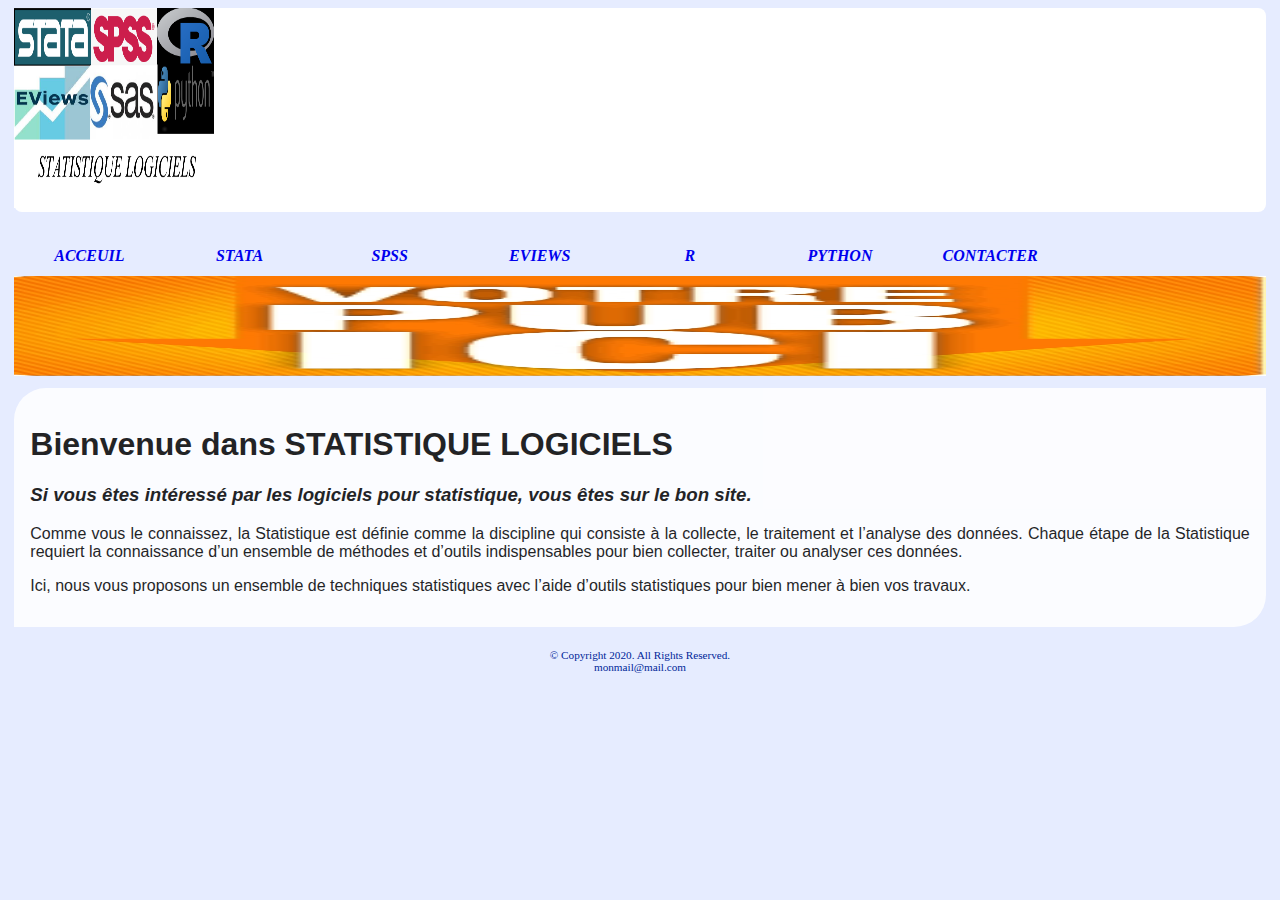
<file: index.html>
<!DOCTYPE html>
<!-- This website template was created by: Student’s First Name Student’s Last Name -->
<html lang="en">
<head>
	<link rel="stylesheet" href="css/styles.css">
	<title> STATISTIQUE LOGICIELS  </title>
	<meta charset="utf-8">
	<meta name="viewport" content="width=device-width,initial-scale=1">
</head>
<body>
	<div id="container">
	<!-- Use the header area for the website name or logo -->
	<header>
	    <a href="index.html"><img src="images/logo.png" alt="STATISTIQUE LOGICIELS logo" height="200" width="200"> </a>  
	</header>
	
	<!-- Use the nav area to add hyperlinks to other pages within the website-->
	<nav>
		<ul>
			<li> <a href="index.html">ACCEUIL</a> </li>
			<li> <a href="stata/lstata.html">STATA</a> </li>
			<li> <a href="spss/lspss.html">SPSS</a> </li>
			<li> <a href="eviews/leviews.html">EVIEWS</a> </li>
			<li> <a href="r/lR.html"> R </a> </li>
			<li> <a href="python/lpython.html"> PYTHON </a> </li>
			<li> <a href="contact.html">CONTACTER</a>
		</ul>
	</nav>
	<div id="banner" class="desktop">
			<img src="images/publicite.png" alt="Votre publicité ici"  height="100">
	</div>
	<!-- Use the main area to add the main content of the webpage --> 
	<main>
			<h1>Bienvenue dans STATISTIQUE LOGICIELS</h1>
			<h3>Si vous êtes intéressé par les logiciels pour statistique, vous êtes sur le bon site.</h3>
			<p> Comme vous le connaissez, la Statistique est définie comme la discipline qui consiste à la collecte, le traitement et l’analyse des 
			    données. Chaque étape de la Statistique requiert la connaissance d’un ensemble de méthodes et d’outils indispensables pour bien collecter,
			    traiter ou analyser ces données. </p>
			<p>Ici, nous vous proposons un ensemble de techniques statistiques avec l’aide d’outils statistiques pour bien mener à bien vos travaux.</p>
	</main>
	
	<!-- Use the footer area to add webpage footer content --> 
	<footer>
		&copy; Copyright 2020. All Rights Reserved. <br>
		<a href="senmonmetier@gmail.com">monmail@mail.com</a><br>
			
	</footer>
	</div>
</body>
</html>
</file>
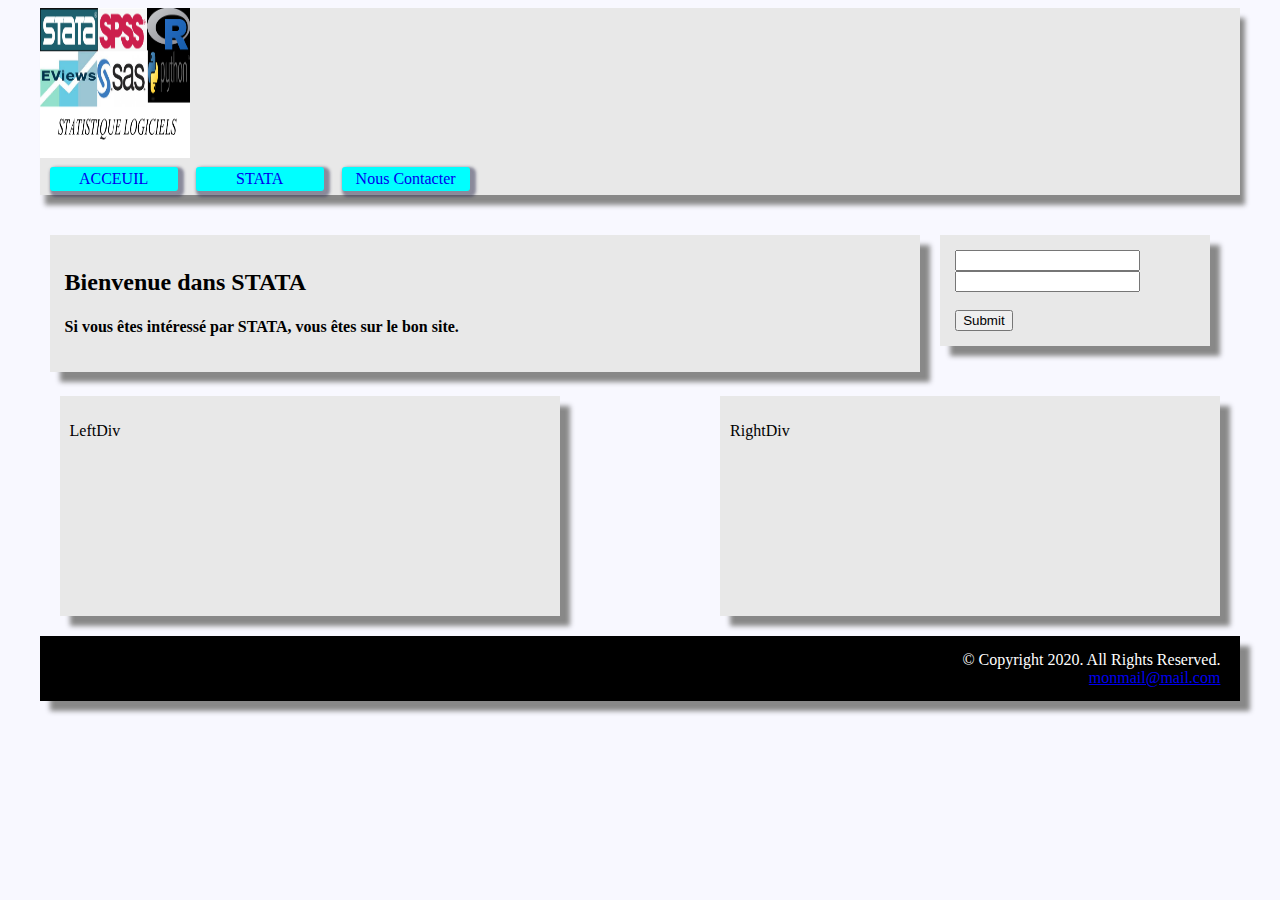
<file: stata/lstata.html>
<!DOCTYPE html>
<!-- This website template was created by: Student’s First Name Student’s Last Name -->
<html lang="en">
<head>
	<link rel="stylesheet" href="css/lstatastyles.css">
	<title> STATISTIQUE LOGICIELS  </title>
	<meta charset="utf-8">
	<meta name="viewport" content="width=device-width,initial-scale=1">
</head>
<body>
	<div class="container">
	<!-- Use the header area for the website name or logo -->
	<header>
		<div id="logo"><a href="#"><img src="images/logo.png" alt="STATISTIQUE LOGICIELS logo" height="150" width="150"></a></div>
	    <ul class="nav_menu">
	    	<li> <a href="./index.html">ACCEUIL</a> </li>
			<li> <a href="lstata.html">STATA</a> </li>
			<li> <a href="lcontact.html">Nous Contacter</a> </li>
		 </ul>
		<div class="clear"></div>
	</header>

	<!-- Use the main area to add the main content of the webpage --> 
	 <section id="mainBody">
        <div id="welcomeDiv">
        	<h2>Bienvenue dans STATA</h2>
        	<h4>Si vous êtes intéressé par STATA, vous êtes sur le bon site.</h4>
        </div>
        <div id="newsLetter">
            <input type="text" name="Name"><br>
            <input type="email" name="Email"><br><br>
            <input type="submit" name="Submit">
        </div>
        
        <div class="clear"></div>
        
        <div id="leftDiv">
            <p>LeftDiv</p>
        </div>
        <div id="rightDiv">
            <p>RightDiv</p>
        </div>
    </section>
	<div class="clear"></div>
	<!-- Use the footer area to add webpage footer content --> 
	<footer>
		&copy; Copyright 2020. All Rights Reserved. <br>
		<a href="senmonmetier@gmail.com">monmail@mail.com</a><br>
			
	</footer>
	</div>
</body>
</html>
</file>
<file: css/styles.css>
/*****************************************************************************************************************************************************************
************************************************STYLE POUR PRENDRE EN COMPTE LES TELEPHONES***********************************************************************
*****************************************************************************************************************************************************************/

/**********************************************************
***********************STYLE POUR LE BODY******************
**********************************************************/
/* Style for body specifies a background color */
body {
		background-color: #e6ecff;
	}

/**********************************************************
***********************STYLE POUR LA CONTAINER************
**********************************************************/
#container {
		width: 99%;
		margin-left: auto;
		margin-right: auto;
}
/**********************************************************
***********************STYLE POUR LE HEADER************
**********************************************************/
header {
		margin-top: 0.2em;
		background-color: #FFFFFF;
		border-radius: 0.5em;
}

/**********************************************************
***********************STYLE POUR LA NAVIGATION************
**********************************************************/
/* Style for the nav specifies text properties */
nav {
		font-family: Georgia, "Times New Roman", serif;
		font-size: 0.9em;
		font-weight: bold;
		font-style: oblique;
		text-align: center;
		margin-top:1.5em;
	}
/* Style specifies padding and margins for unordered list */
nav ul {
		padding: 0;
		margin-top: 0.5em;
		margin-bottom: 0.5em;
}
/* Style for nav li specifies the background color, rounded corners, 
removes bullet style, and applies margins and padding for list items within the navigation */
nav li {
	    background-color:#9D9D93;
		border-radius: 2em;
		list-style-type: none;
		margin: 0.3em;
		padding: 0.4em;
}
/* Style changes navigation link text color to white and removes the underline */
nav li a {
		color: #FFFFF0F;
		text-decoration:none;
}
/**********************************************************
***********************STYLE POUR LE BANNER***************
**********************************************************/
.desktop img { 
		width: 100%;
		margin-left: auto;
		margin-right: auto;
	}
/**********************************************************
***********************STYLE POUR LE MAIN***************
**********************************************************/
main {
		display: block;
		font-family: Verdana, Arial, sans-serif;
		font-size: 1em;
		margin-top: 0.5em;
		padding: 1em;
		border-radius: 2em 0 2em 0;
		background-color:#FFFFFF;
		opacity:0.85;
	}
/* Style for anchor elements within the main element*/
main a {
		background-color:#9D9D93;
		border-radius: 1em;
		color: #FFFFFF;
		font-weight: bold;
		padding: 0.5em;
		text-decoration: none;
}
main p {
    text-align: justify;
}
main h3 {
    font-style:italic;
}
/**********************************************************
***********************STYLE POUR LE FOOTER****************
**********************************************************/
/* Style for footer specifies font size, text alignment, and top margin */
footer {
		font-size: .70em;
		text-align: center;
		margin-top: 2em;
		color:#002699;
    }
/* Style for anchor elements within the footer element */
footer a {
		color: #002699;
		text-decoration: none;
}
.desktop img { 
		width: 100%;
		margin-left: auto;
		margin-right: auto;
	}
/*****************************************************************************************************************************************************************
************************************************STYLE POUR PRENDRE EN COMPTE LES TABLLETES ***********************************************************************
*****************************************************************************************************************************************************************/
@media only screen and (min-width: 600px) {
	
	/**********************************************************
	***********************STYLE POUR LE HEADER************
	**********************************************************/
	header {
		margin-top: 0.2em;
		background-color: #FFFFFF;
		border-radius: 0.5em;
	}
	/**********************************************************
	***********************STYLE POUR LA NAVIGATION************
	**********************************************************/
	/* Style specifies a horizontal display for navigation links */
	nav {
		font-family: Georgia, "Times New Roman", serif;
		font-size: 0.8em;
		font-weight: bold;
		font-style: oblique;
		text-align: center;
		margin-top:1.5em;
	}
	nav li {
			display: inline;
			float: left;
			margin-left: 1%;
			margin-right: 1%;
			padding-left: 0;
			padding-right: 0;
			width: 12%;
			white-space: nowrap;
			border-radius:0;
			background-color:transparent;
		}
	/**********************************************************
	***********************STYLE POUR LE BANNER***************
	**********************************************************/
	.desktop img { 
		width: 100%;
		margin-left: auto;
		margin-right: auto;
	}
	/**********************************************************
	***********************STYLE POUR LE FOOTER****************
	**********************************************************/
	/* Style for footer specifies font size, text alignment, and top margin */
	footer {
		font-size: .70em;
		text-align: center;
		margin-top: 2em;
		color:#002699;
    }
	/* Style for anchor elements within the footer element */
	footer a {
		color: #002699;
		text-decoration: none;
	}
}

/*****************************************************************************************************************************************************************
************************************************STYLE POUR PRENDRE EN COMPTE LES ORDINATEURS ***********************************************************************
*****************************************************************************************************************************************************************/
@media only screen and (min-width: 770px) {
	
	/**********************************************************
	***********************STYLE POUR LE HEADER************
	**********************************************************/
	header {
		margin-top: 0.2em;
		background-color: #FFFFFF;
		border-radius: 0.5em;
	}
	/**********************************************************
	***********************STYLE POUR LA NAVIGATION************
	**********************************************************/
	/* Style specifies a horizontal display for navigation links */
	nav {
		font-family: Georgia, "Times New Roman", serif;
		font-size: 1.0em;
		font-weight: bold;
		font-style: oblique;
		text-align: center;
		margin-top:1.5em;
		background-color: #e6ecff;
		border-radius: 0.5em;
	}
	nav li {
			display: inline;
			float: left;
			margin-left: 1%;
			margin-right: 1%;
			padding-left: 0;
			padding-right: 0;
			width: 10%;
			white-space: nowrap;
			border-radius:0;
			background-color:transparent;
	}
	/**********************************************************
	***********************STYLE POUR LE BANNER***************
	**********************************************************/
	.desktop img { 
		width: 100%;
		margin-left: auto;
		margin-right: auto;
	}
	/**********************************************************
	***********************STYLE POUR LE FOOTER****************
	**********************************************************/
	/* Style for footer specifies font size, text alignment, and top margin */
	footer {
		font-size: .70em;
		text-align: center;
		margin-top: 2em;
		color:#002699;
    }
	/* Style for anchor elements within the footer element */
	footer a {
		color: #002699;
		text-decoration: none;
	}
	.desktop img { 
		 width: 100%;
		margin-left: auto;
		margin-right: auto;
	}
}
</file>
<file: stata/css/lstatastyles.css>
p {
    font-family: "Times New Roman", Georgia, Serif;
}
body {
    background-color:  ghostwhite;
}

.container {
    width: 95%;
    margin: 0 auto;
    background-color: ghostwhite;
    border-radius: 1em 0 1em 0;
}

#logo {
    margin-bottom: 5px;
}
header {
    background-color: #e8e8e8;
    margin-bottom: 40px;
    box-shadow: 5px 10px 5px #888888;
   /* border-radius: 1em 0 1em 0;*/
}
/**********************************************************
***********************STYLE POUR LA NAVIGATION************
**********************************************************/
.nav_menu {
    list-style: none;
    margin: 0;
    padding: 0;
}

.nav_menu li {
    min-width: 8em;
    float: left;
    margin-right: 0.5em;
    margin-left: 10px;
    text-align: center;
}

.nav_menu li a:link, 
.nav_menu li a:visited {
    background-color: aqua;
    display: block;
    padding: 0.2em;
    text-decoration: none;
    margin: 0 0 0.2em 0;
    -webkit-border-radius: 3px;
    -moz-border-radius: 3px;
    border-radius: 3px;
    box-shadow: 3px 3px 3px 3px rgba(43, 43, 77, 0.5);
} 

.nav_menu li a:hover {
    background-color:aquamarine;
    -webkit-transform: scale(1.5,1.5);
    -ms-transform: scale(1.5,1.5);
    transform: scale(1.5,1.5);
}
.nav_menu a {
    display: block;
}

.clear {
    clear: both;
}
/**********************************************************
***********************STYLE POUR LA SECTION************
**********************************************************/
/*#mainBody {
    background-color: grey;
}*/

#welcomeDiv {
    background-color: #e8e8e8;
    float: left;
    width: 70%;
    margin-right: 20px;
    padding: 15px;
    margin-left: 10px;
    box-shadow: 10px 10px 5px #888888;
}

#newsLetter {
    background-color: #e8e8e8;
    float: left;
    padding: 15px;
    width: 20%;
    margin-bottom: 30px;
    box-shadow: 10px 10px 5px #888888;
}

#leftDiv {
    background-color: #e8e8e8;
    float: left;
    width: 40%;
    height: 200px;
    padding: 10px;
    margin: 20px;
    box-shadow: 10px 10px 5px #888888;
}
#leftDiv img {
    max-height 100px;
    max-width: 100px;
    float:right;
}

#rightDiv {
    background-color: #e8e8e8;
    float: right;
    width: 40%;
    height: 200px;
    padding: 10px;
    margin: 20px;
    box-shadow: 10px 10px 5px #888888;
}

#rightDiv img {
    max-height 100px;
    max-width: 100px;
    float:right;
}
footer {
    height: 50px;
    background-color: black;
    color: white;
    text-align: right;
    padding-right: 20px;
    padding-top: 15px;
    box-shadow: 10px 10px 5px #888888;
}
</file>
